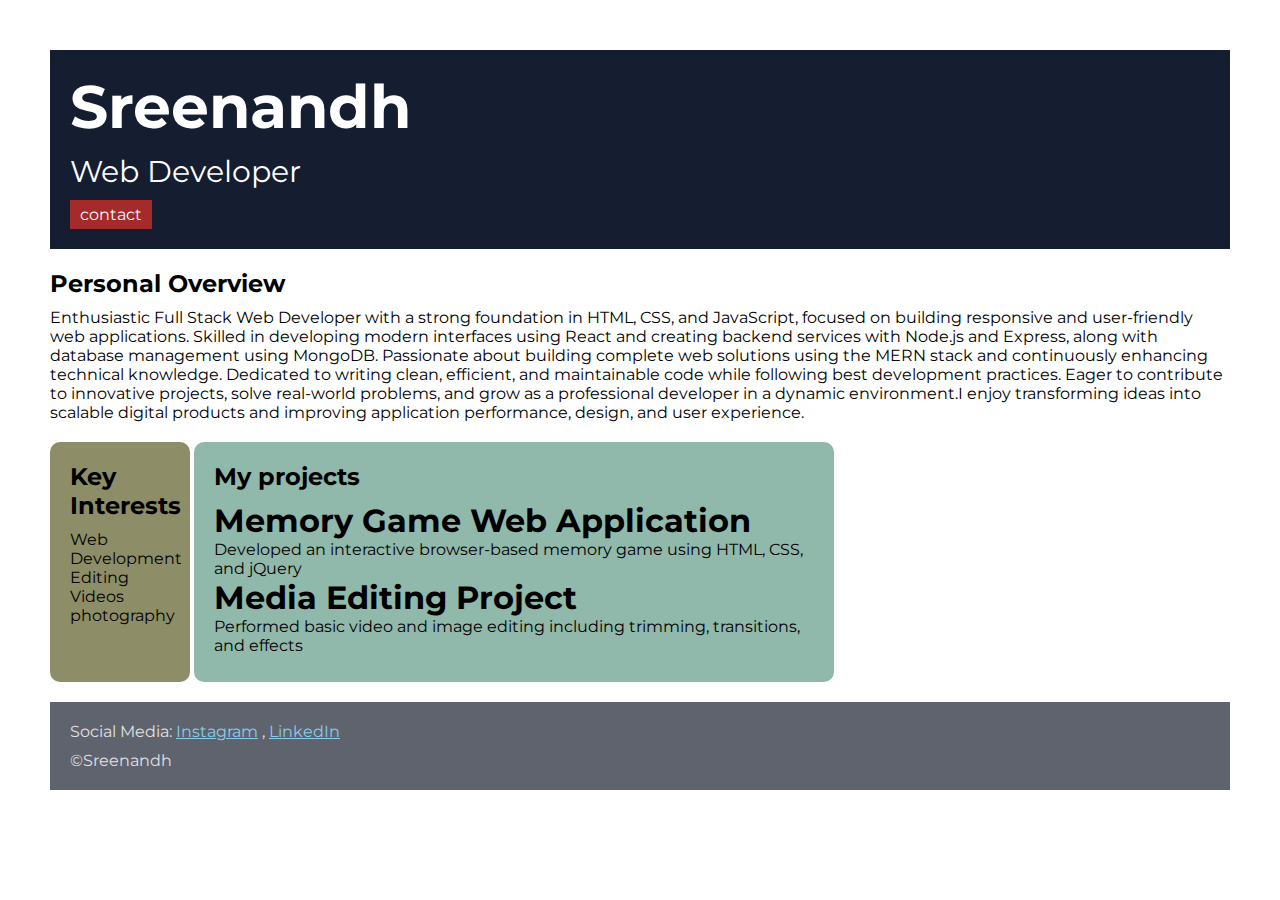
<file: index.html>
<!DOCTYPE html>
<html>

<head>
    <title>Portfolio</title>
    <link rel="stylesheet" href="style.css">
<link rel="preconnect" href="https://fonts.googleapis.com">
<link rel="preconnect" href="https://fonts.gstatic.com" crossorigin>
<link href="https://fonts.googleapis.com/css2?family=Montserrat:ital,wght@0,100..900;1,100..900&display=swap" rel="stylesheet">

</head>

<body>
    <div class="container">

    <div class="section-one">
        <h1 class="section-one__name">Sreenandh</h1>
        <p class="section-one__role">Web Developer</p>
        <a class="section-one__contact" href="contact.html">contact</a>
    </div>
    <div class="section-two">
    <h2 class="section-two__title">Personal Overview</h2>
    <p class="section-two__info">Enthusiastic Full Stack Web Developer with a strong foundation in HTML, CSS, and JavaScript, focused on building
        responsive and user-friendly web applications. Skilled in developing modern interfaces using React and creating
        backend services with Node.js and Express, along with database management using MongoDB. Passionate about
        building complete web solutions using the MERN stack and continuously enhancing technical knowledge. Dedicated
        to writing clean, efficient, and maintainable code while following best development practices. Eager to
        contribute to innovative projects, solve real-world problems, and grow as a professional developer in a dynamic
        environment.I enjoy transforming ideas into scalable digital products and improving application performance,
        design, and user experience.</p>
   </div>

   <div class="section-three">
        <h2 class="section-three__title">Key Interests</h2>
    <ul class="section-three__info">
        <li>Web Development</li>
        <li>Editing Videos</li>
        <li>photography</li>
    </ul>
    </div>
    <div class="section-four">
    <h2 class="section-four__title">My projects</h2>
    <ul class="section-four__info">
        <li>
            <h1>Memory Game Web Application</h1>
            <p> Developed an interactive browser-based memory game using HTML, CSS, and jQuery
            </p>
        </li>
        <li>
            <h1> Media Editing Project</h1>
            <p>Performed basic video and image editing including trimming, transitions, and effects</p>
        </li>
    </ul>
    </div>
    <div class="section-five">
    <p class="section-five__title">Social Media:
        <a href="https://www.instagram.com/sr76.dh?igsh=MXBtdHpraXhhdG52ZQ%3D%3D&utm_source=qr"
            target="_blank">Instagram</a>
        , <a href="https://www.linkedin.com/in/sreenandh-s?utm_source=share_via&utm_content=profile&utm_medium=member_ios"
            target="_blank">LinkedIn</a>
    </p>
    <p class="section-five__info">
        &copy;Sreenandh</p>
    </div>
</body>

</html>
</file>
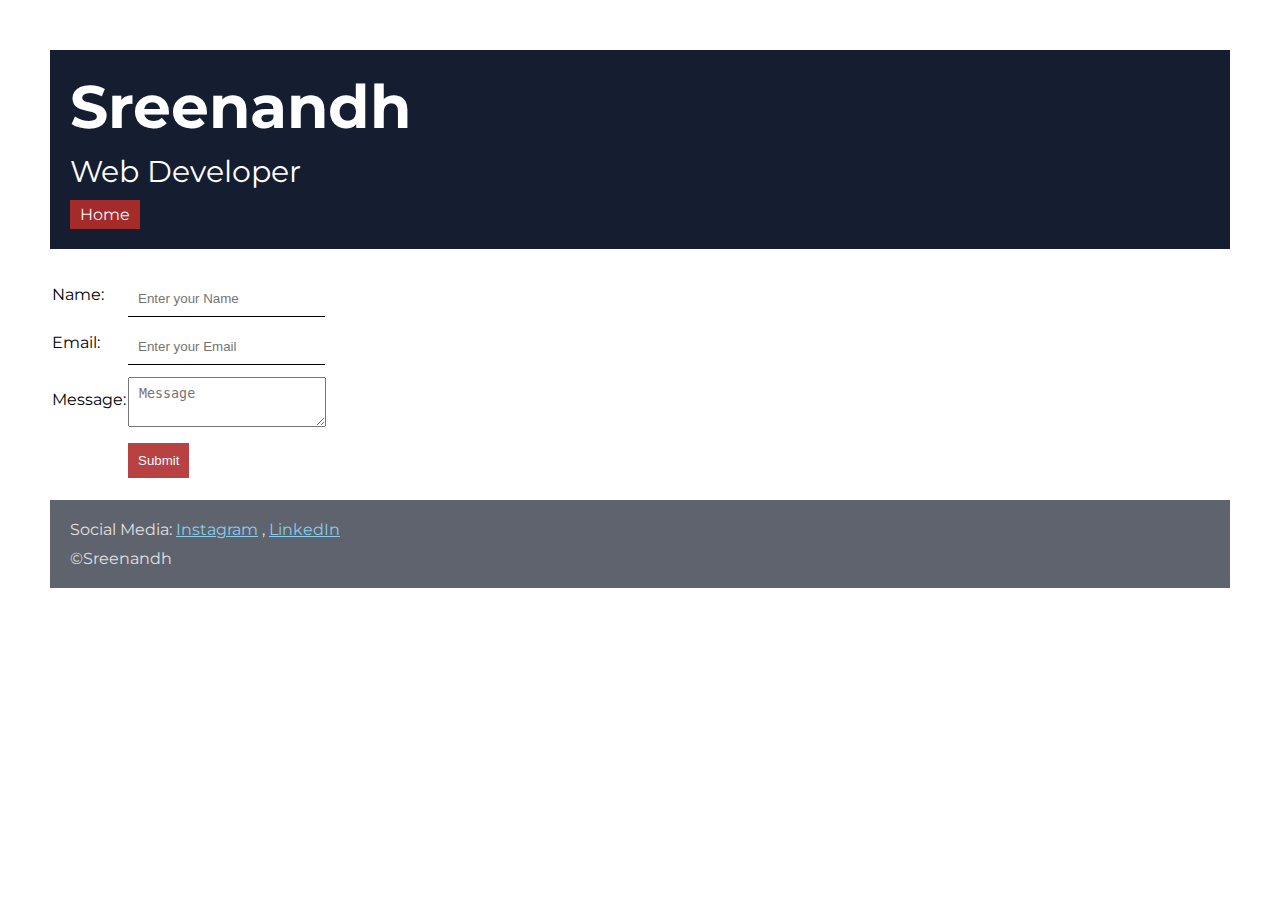
<file: contact.html>
<!DOCTYPE html>
<html lang="en">

<head>
    <meta charset="UTF-8">
    <meta name="viewport" content="width=device-width, initial-scale=1.0">
    <title>contact</title>
<link rel="stylesheet" href="style.css">
<link rel="preconnect" href="https://fonts.googleapis.com">
<link rel="preconnect" href="https://fonts.gstatic.com" crossorigin>
<link href="https://fonts.googleapis.com/css2?family=Montserrat:ital,wght@0,100..900;1,100..900&display=swap" rel="stylesheet"></head>

<body>
<div class="container">

<div class="section-one">
        <h1 class="section-one__name">Sreenandh</h1>
        <p class="section-one__role">Web Developer</p>
        <a class="section-one__contact" href="index.html">Home</a>
    </div>
    <div class="contact-form">
<form>
    <table>
        <tr>
            <td>Name:</td>
            <td><input type="text" placeholder="Enter your Name" class="contact-form__input">
        </tr>
        </td>
        <td>Email:</td>
        <td><input type="email" placeholder="Enter your Email"class="contact-form__input">
        </td>
        </tr>
        <tr>
            <td>Message:</td>
            <td><textarea placeholder="Message" class="contact-form__textarea"></textarea>
            </td>
        </tr>
        <tr>
            <td></td>
            <td><input type="submit"class="contact-form__submit"></td>
        </tr>
    </table>
     </div>
</form>
<div class="section-five">
    <p class="section-five__title">Social Media:
        <a href="https://www.instagram.com/sr76.dh?igsh=MXBtdHpraXhhdG52ZQ%3D%3D&utm_source=qr"
            target="_blank">Instagram</a>
        , <a href="https://www.linkedin.com/in/sreenandh-s?utm_source=share_via&utm_content=profile&utm_medium=member_ios"
            target="_blank">LinkedIn</a>
    </p>
    <p class="section-five__info">
        &copy;Sreenandh</p>
    </div>
</div>
</body>
</file>
<file: style.css>
*{
    padding: 0;
    margin: 0;
}
body{ font-family: "Montserrat", sans-serif;
}
.container{
    padding: 50px;
}
.section-one{
    background-color:#141e30;
    color:#ffffff;
    padding: 20px;
}
.section-one__contact{
    background-color:brown;
    color: aliceblue;
    text-decoration: none;
    padding-left: 10px;
    padding-right: 10px;
padding-top: 5px;
padding-bottom: 5px;
display: inline-block;
margin-top: 10px;
}
.section-one__name{
    font-size: 60px;
}
.section-one__role{
    font-size: 30px;
margin-top: 10px;
}
.section-two,.section-three,.section-four,.section-five
{
    margin-top: 20px;
}
.section-two__info,.section-three__info,.section-four__info,.section-five__info
{
    margin-top: 10px;

}
.section-five{
    background-color: rgb(95, 99, 110);
    color:#e0e0e0;
    padding: 20px;
}

.section-five__title a{
    color: skyblue;
}
.section-three li,.section-four li{
list-style: none;
}
.section-three{
    background-color: rgb(141, 141, 103);
    color: black;
padding: 20px;
display: inline-block;
height: 200px;
width: 100px;
border-radius: 10px;
vertical-align:top ;}

.section-four{
    background-color: rgb(144, 184, 171);
    color: black;
    padding: 20px;
display: inline-block;
height: 200px;
width: 600px;
border-radius: 10px;
vertical-align: top;}
.contact-form{
    margin-top: 20px;
}
.contact-form__input,.contact-form__textarea,.contact-form__submit{
    margin-top: 10px;
}
.contact-form__input{
    padding: 10px;
    border: none;
    border-bottom: solid black 1px;
}
.contact-form__submit{
    
    background-color:rgb(184, 66, 66);
 color: aliceblue;
   
    padding-left: 10px;
    padding-right: 10px;
padding-top: 10px;
padding-bottom: 10px;
margin-top: 10px;
border: none;
}
textarea{
    padding: 10px;
padding-top: 8px;}
</file>
